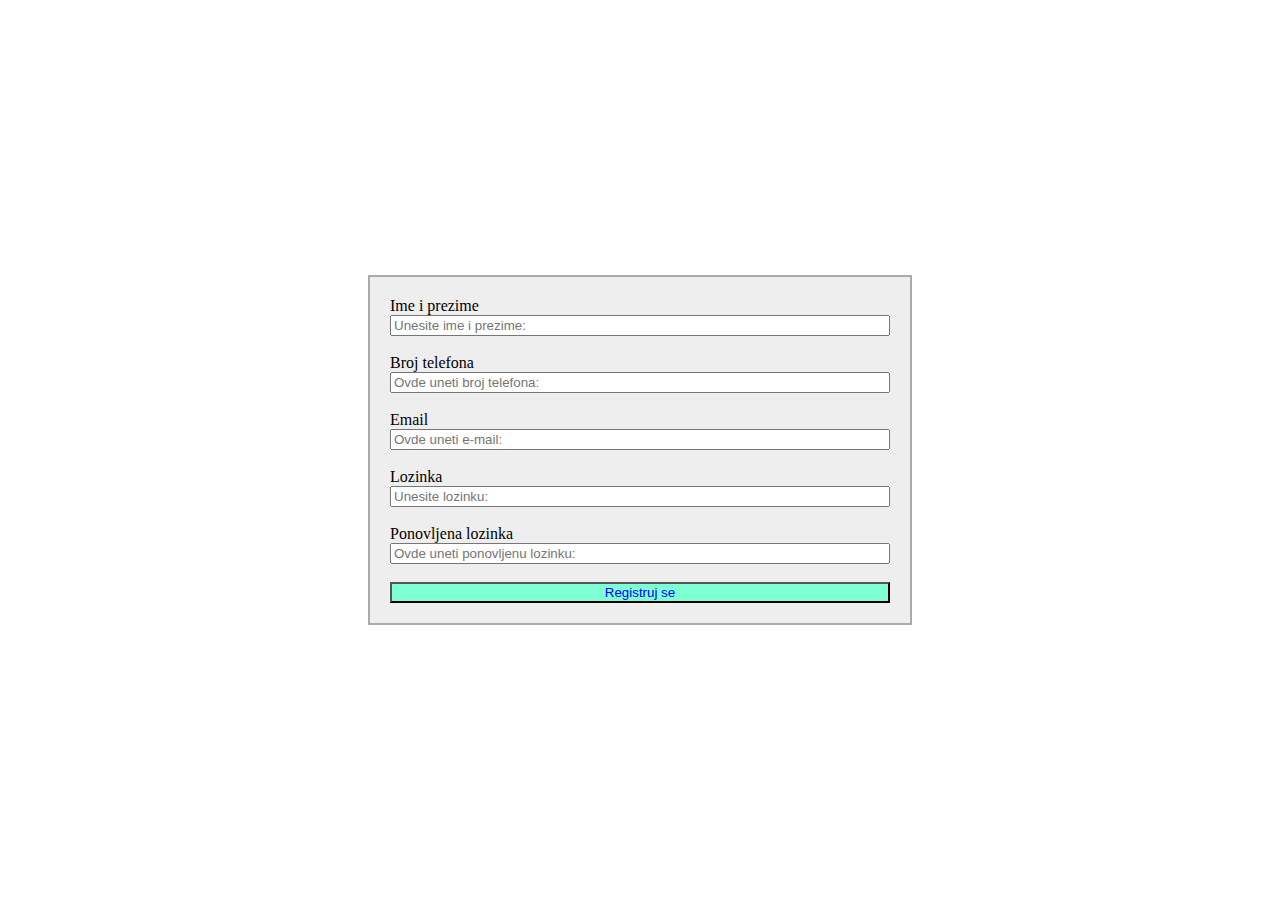
<file: ProjekatPHP/index.html>
<!DOCTYPE html>
<html lang="en">
<head>
    <meta name="viewport" content="width=device-width, initial-scale=1.0">
    <title>Registracija</title>
    <link rel="stylesheet" href="style.css">
    <script src="jquery.js"></script>
    <script>
        $(function(){
            $('#imeiprezime').on('blur', function(e){
                let test = /^[A-Z]([a-z]{1,35})[ /-][A-Z]([a-z]{1,35})[ /-][A-Z]([a-z]{1,35})$/.test($(this).val());
                let test1 = /^[A-Z]([a-z]{1,35})[ /-][A-Z]([a-z]{1,35})$/.test($(this).val());
                let test2 = /^[A-Z]([a-z]{1,35})[ /-][A-Z]([a-z]{1,35})[ /-][A-Z]([a-z]{1,35})[ /-][A-z]([a-z]{1,35})$/.test($(this).val());
                if(test === true) {
                    $(this).css('outline', 'solid 3px #0f0');
                    $('#ImePrezime').hide();
                }else if (test1 === true) {
                    $(this).css('outline', 'solid 3px #0f0');
                    $('#ImePrezime').hide();
                }else if(test2 === true){
                    $(this).css('outline', 'solid 3px #0f0');
                    $('#ImePrezime').hide();
                } else {
                    $(this).css('outline', 'solid 3px orange');
                    $('#ImePrezime').show();
                }
                if($('#imeiprezime').val() === ""){
                    $(this).css('outline', 'none');
                    $('#ImePrezime').hide();
                    /* kada se izadje iz polja i polje je prazno, ne treba da ima outline*/
                }
            });

            $('#brojtelefona').on('blur', function(e){
               let test = /^[+][1-9]([0-9]{9,14})$/.test($(this).val());
               if(test === true){
                   $(this).css('outline', 'solid 3px #0f0');
                   $('#divTelefon').hide();
               }
               else if($('#brojtelefona').val()===''){
                    $(this).css('outline', 'none');
                    $('#divTelefon').hide();
               }
               else{
                   $(this).css('outline', 'solid 3px orange');
                   $('#divTelefon').show();
               }

            });

            $('#pass1').on('blur', function(e){
               let test = /[a-zA-Z0-9 .!"#$%&/()=?+*]{6,150}$/.test($(this).val());
               //let test = /("^(((?=.*[a-z])(?=.*[A-Z]))|((?=.*[a-z])(?=.*[0-9]))|((?=.*[A-Z])(?=.*[0-9])))(?=.{6,})")/.test($(this).val());
               if (test === true){
                   $(this).css('outline', 'solid 3px #0f0');
                   $('#divPass1').hide();
               }else{
                   $(this).css('outline', 'solid 3px orange');
                   $('#divPass1').show();
               }
               //TREBA PONOVO
            });
            
            $('#pass2').on('blur', function(e){
               if($('#pass2').val() !== $('#pass1').val()){
                   $(this).css('outline', 'solid 3px orange');
                   $('#divPass2').show();
               }else{
                   $(this).css('outline', 'none');
                   $('#divPass2').hide();
               }
            });

            $('#forma1').on('submit', function(e){
                e.preventDefault();
                let val = $('#email').val();
                if(val === ""){
                    $('#email').css('outline', 'solid 3px orange');
                    $('#divEmail').show();
                }
            });

            $('#email').on('blur', function(e){
                $('#email').css('outline', 'none');
                $('#divEmail').hide();
            });
            $('#forma1').on('submit', function(e){
               e.preventDefault();
                var form = new FormData();
                form.append("name", $('#imeiprezime').val());
                form.append("email", $('#email').val());
                form.append("phone", $('#brojtelefona').val());
                form.append("password", $('#pass1').val());
                form.append("apitoken", "iylMvp5qz1daKqSsCSVGstNxriMgQIMmTQWX4QnJQK8bUffm6k6Qpc6nskVcjPOXcXWpboetZmyWwvKFqoGEAb6nvR");

                var settings = {
                    "url": "https://vsis.mef.edu.rs/projekat/ulaznice/public_html/api/register",
                    "method": "POST",
                    "timeout": 0,
                    "headers": {
                        "Accept": "application/json"
                    },
                    "processData": false,
                    "mimeType": "multipart/form-data",
                    "contentType": false,
                    "data": form,
                    'dataType':'json',
                    'success': function(response){
                        console.log(response);
                        if(response.error !== undefined){
                            $('#greska').html(response.error);
                            $('#greska').show();
                            $('#email').val("");
                        }else{
                            window.location.assign('PrijaviSe.html');
                        }
                    },
                    'error': function(response){
                        console.log('error' + response);
                    }
                };

                $.ajax(settings);


            });



        });
    </script>
</head>
<body>
<div id="stil1">
<div id="stil">
<form id="forma1">
    <label>
        Ime i prezime<br>
        <input type="text" required id="imeiprezime" placeholder="Unesite ime i prezime:">
        <div id="ImePrezime" hidden>Ime i prezime nije pravilno napisano</div>
        <br>
        <br>
    </label>
    <label>
        Broj telefona<br>
        <input type="text" id="brojtelefona" placeholder="Ovde uneti broj telefona:">
        <div id="divTelefon" hidden>Broj telefona nije ispravan</div>
        <br>
        <br>
    </label>
    <label>
        Email<br>
        <input type="email" id="email" placeholder="Ovde uneti e-mail:">
        <div id="divEmail" hidden >Niste uneli email</div>
        <br>
        <br>
    </label>
    <label>
        Lozinka<br>
        <input type="password" required id="pass1" placeholder="Unesite lozinku:">
        <div id="divPass1" hidden>Lozinka nije dovoljno jaka</div>
        <br>
        <br>
    </label>
    <label>
        Ponovljena lozinka<br>
        <input type="password" required id="pass2" placeholder="Ovde uneti ponovljenu lozinku:">
        <div id="divPass2" hidden>Lozinke se ne poklapaju</div>
        <br>
        <br>
    </label>
    <button id="dugme1">Registruj se</button>
    <div id="greska" hidden></div>
</form>
</div>
</div>

</body>
</html>
</file>
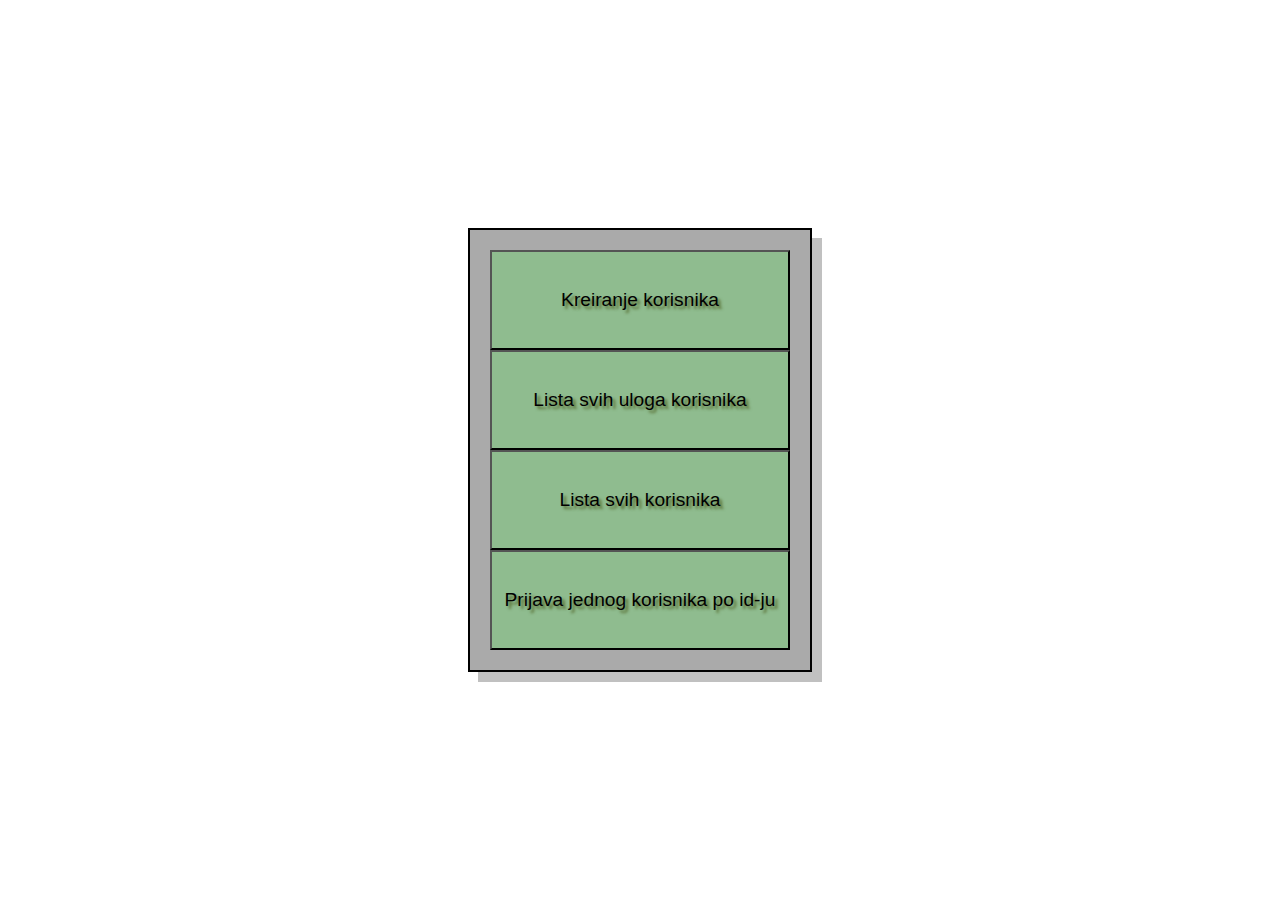
<file: ProjekatPHP/DeoZaAdministratora.html>
<!DOCTYPE html>
<html lang="en">
<head>
    <meta charset="UTF-8">
    <title>Deo za Administratora</title>
    <link rel="stylesheet" href="style.css">
    <script src="https://code.jquery.com/jquery-3.6.0.min.js" integrity="sha256-/xUj+3OJU5yExlq6GSYGSHk7tPXikynS7ogEvDej/m4=" crossorigin="anonymous"></script>
    <script>
        $(function(){
           $('#id1').on('click', function(e){
               window.location.assign('KreiranjeKorisnika.html');
           });

           $('#id2').on('click', function(e){
               window.location.assign('ListaUloga.html');
           })
        });
    </script>
</head>
<body>
    <div id="deoZaAdministratora">
        <div id="deoZaAdministratora2">
        <button class="korisnici" id="id1">Kreiranje korisnika</button>
            <br>
        <button class="korisnici" id="id2">Lista svih uloga korisnika</button>
            <br>
        <button class="korisnici" id="id3">Lista svih korisnika</button>
            <br>
        <button class="korisnici" id="id4">Prijava jednog korisnika po id-ju</button>
            <br>
        </div>
    </div>
</body>
</html>
</file>
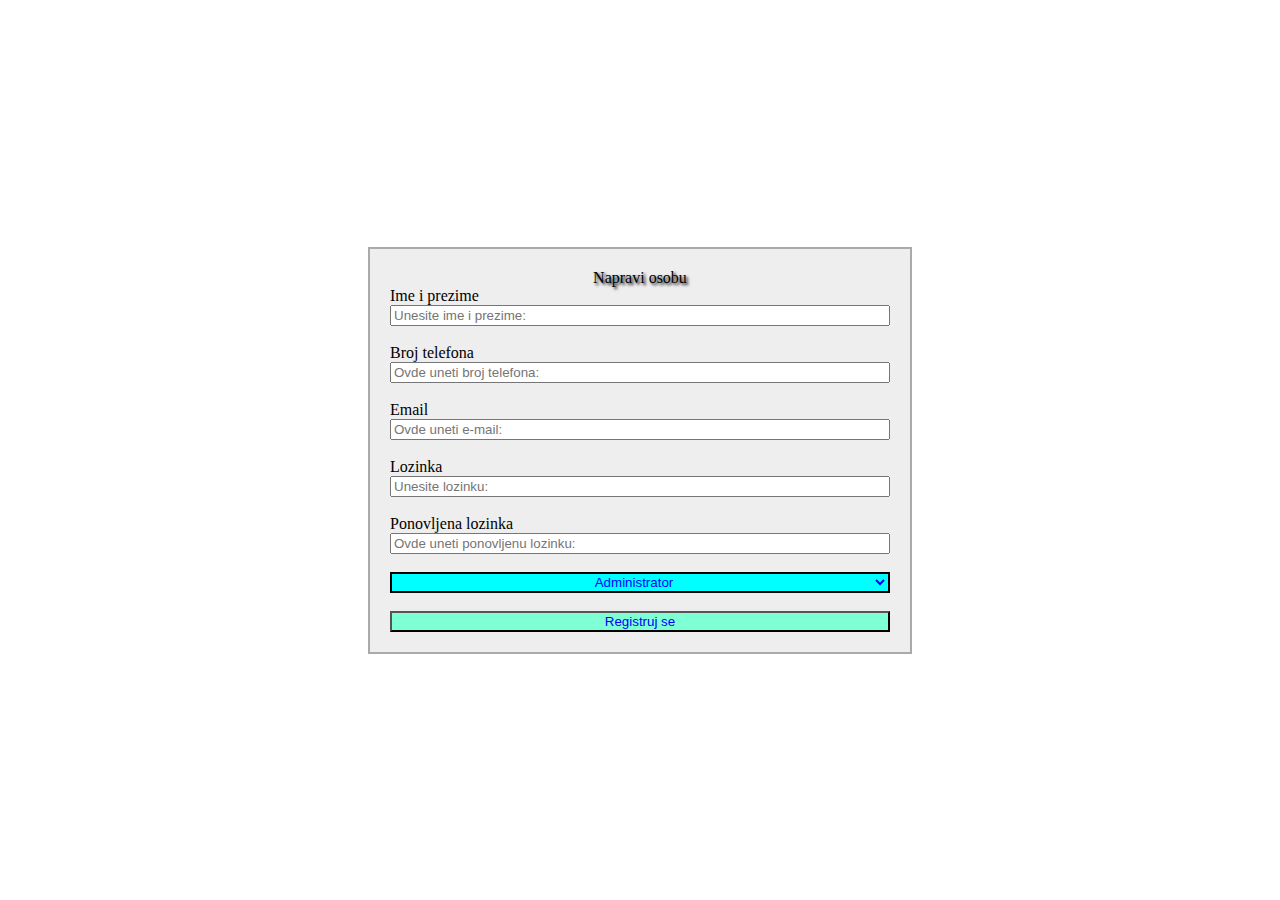
<file: ProjekatPHP/KreiranjeKorisnika.html>
<!DOCTYPE html>
<html lang="en">
<head>
    <meta charset="UTF-8">
    <title>Napravi blagajnika</title>
    <link rel="stylesheet" href="style.css">
    <script src="jquery.js"></script>
    <script>
        $(function(){
            $('#imeiprezime').on('blur', function(e){
                let test = /^[A-Z]([a-z]{1,35})[ /-][A-Z]([a-z]{1,35})[ /-][A-Z]([a-z]{1,35})$/.test($(this).val());
                let test1 = /^[A-Z]([a-z]{1,35})[ /-][A-Z]([a-z]{1,35})$/.test($(this).val());
                let test2 = /^[A-Z]([a-z]{1,35})[ /-][A-Z]([a-z]{1,35})[ /-][A-Z]([a-z]{1,35})[ /-][A-z]([a-z]{1,35})$/.test($(this).val());
                if(test === true) {
                    $(this).css('outline', 'solid 3px #0f0');
                    $('#ImePrezime').hide();
                }else if (test1 === true) {
                    $(this).css('outline', 'solid 3px #0f0');
                    $('#ImePrezime').hide();
                }else if(test2 === true){
                    $(this).css('outline', 'solid 3px #0f0');
                    $('#ImePrezime').hide();
                } else {
                    $(this).css('outline', 'solid 3px orange');
                    $('#ImePrezime').show();
                }
                if($('#imeiprezime').val() === ""){
                    $(this).css('outline', 'none');
                    $('#ImePrezime').hide();
                    /* kada se izadje iz polja i polje je prazno, ne treba da ima outline*/
                }
            });

            $('#brojtelefona').on('blur', function(e){
                let test = /^[+][1-9]([0-9]{9,14})$/.test($(this).val());
                if(test === true){
                    $(this).css('outline', 'solid 3px #0f0');
                    $('#divTelefon').hide();
                }
                else if($('#brojtelefona').val()===''){
                    $(this).css('outline', 'none');
                    $('#divTelefon').hide();
                }
                else{
                    $(this).css('outline', 'solid 3px orange');
                    $('#divTelefon').show();
                }

            });

            $('#pass1').on('blur', function(e){
                let test = /[a-zA-Z0-9 .!"#$%&/()=?+*]{6,150}$/.test($(this).val());
                //let test = /("^(((?=.*[a-z])(?=.*[A-Z]))|((?=.*[a-z])(?=.*[0-9]))|((?=.*[A-Z])(?=.*[0-9])))(?=.{6,})")/.test($(this).val());
                if (test === true){
                    $(this).css('outline', 'solid 3px #0f0');
                    $('#divPass1').hide();
                }else{
                    $(this).css('outline', 'solid 3px orange');
                    $('#divPass1').show();
                }
                //TREBA PONOVO
            });

            $('#pass2').on('blur', function(e){
                if($('#pass2').val() !== $('#pass1').val()){
                    $(this).css('outline', 'solid 3px orange');
                    $('#divPass2').show();
                }else{
                    $(this).css('outline', 'none');
                    $('#divPass2').hide();
                }
            });

            $('#forma1').on('submit', function(e){
                e.preventDefault();
                let val = $('#email').val();
                if(val === ""){
                    $('#email').css('outline', 'solid 3px orange');
                    $('#divEmail').show();
                }
            });

             $('#uloge').on('click', function(e){
                 if($('#uloge').val() === $('#blagajnik').val()){
                     $('#lokacije').show();
                     console.log('izabran');
                 }else{
                     $('#lokacije').hide();
                 }
             });

             // $('#uloge').on('click', function(e){
             //    if($('#uloge').val()===$('#blagajnik').val()) {
             //        localStorage.setItem('id', '2');
             //    }else if($('#uloge').val() === $('#administrator').val()){
             //        localStorage.setItem('id', '1');
             //    }else{
             //        localStorage.setItem('id', '3');
             //    }
             // });

            // treba da se otkriju lokacije??

            $('#forma1').on('submit', function(e){
               e.preventDefault();
                let form = new FormData();
                form.append("name", $('#imeiprezime').val());
                form.append("email", $('#email').val());
                form.append("phone", $('#brojtelefona').val());
                form.append("password", $('#pass1').val());
                form.append("userRoleId", parseInt(localStorage.getItem('id')));
                form.append("locationId", "");
                form.append("apitoken", "iylMvp5qz1daKqSsCSVGstNxriMgQIMmTQWX4QnJQK8bUffm6k6Qpc6nskVcjPOXcXWpboetZmyWwvKFqoGEAb6nvR");

                let settings = {
                    "url": "https://vsis.mef.edu.rs/projekat/ulaznice/public_html/api/korisnik",
                    "method": "POST",
                    "timeout": 0,
                    "headers": {
                        "Accept": "application/json",
                        "Authorization": "Bearer " + localStorage.getItem('token')

                    },
                    "processData": false,
                    "mimeType": "multipart/form-data",
                    "contentType": false,
                    "data": form,
                    'dataType':'json',
                    'success': function(response){
                        if(response.error !== undefined){
                            $('#greska').html(response);
                            console.log(response);
                            $('#greska').show();
                            $('#email').val('');
                        }else{
                            console.log(response.uloga.id);
                            localStorage.setItem('id', response.uloga.id);
                        }
                    },
                    'error': function(response) {
                        console.log(response);
                        $('#greska').html(response);
                        $('#greska').show();
                        $('#email').val('');
                    }
                };

                $.ajax(settings)
                });
            });
    </script>
</head>
<body>
<div id="stil1">
    <div id="stil">
        <form id="forma1" action="https://vsis.mef.edu.rs/projekat/ulaznice/public_html/api/korisnik" method="post">
            <div id="napraviBlagajnika">Napravi osobu</div>
            <label>
                Ime i prezime<br>
                <input type="text" required id="imeiprezime" placeholder="Unesite ime i prezime:">
            </label>
                <div id="ImePrezime" hidden>Ime i prezime nije pravilno napisano</div>
                <br>
                <br>

            <label>
                Broj telefona<br>
                <input type="text" id="brojtelefona" placeholder="Ovde uneti broj telefona:">
            </label>
                <div id="divTelefon" hidden>Broj telefona nije ispravan</div>
                <br>
                <br>

            <label>
                Email<br>
                <input type="email" id="email" placeholder="Ovde uneti e-mail:">
            </label>
                <div id="divEmail" hidden >Niste uneli email</div>
                <br>
                <br>

            <label>
                Lozinka<br>
                <input type="password" required id="pass1" placeholder="Unesite lozinku:">
            </label>
                <div id="divPass1" hidden>Lozinka nije dovoljno jaka</div>
                <br>
                <br>
            <label>
                Ponovljena lozinka<br>
                <input type="password" required id="pass2" placeholder="Ovde uneti ponovljenu lozinku:">
                <div id="divPass2" hidden>Lozinke se ne poklapaju</div>
                <br>
                <br>
                <select name="uloge" id="uloge">
                    <option value="administrator" id="administrator">Administrator</option>
                    <option value="blagajnik" id="blagajnik">Blagajnik</option>
                    <option value="registrovaniKorisnik" id="rKorisnik">Registrovani korisnik</option>

                </select>
                <br>
                <select name="lokacije" id="lokacije" hidden>
                    <option value="lokacija1">Beograd</option>
                    <option value="lokacija2">Novi Sad</option>
                    <option value="lokacija3">Niš</option>
                    <option value="lokacija4">Subotica</option>
                </select>
                <br>
            </label>
            <button id="dugme1">Registruj se</button>
            <div id="greska" hidden></div>
            <br>
        </form>
    </div>
</div>
</body>
</html>
</file>
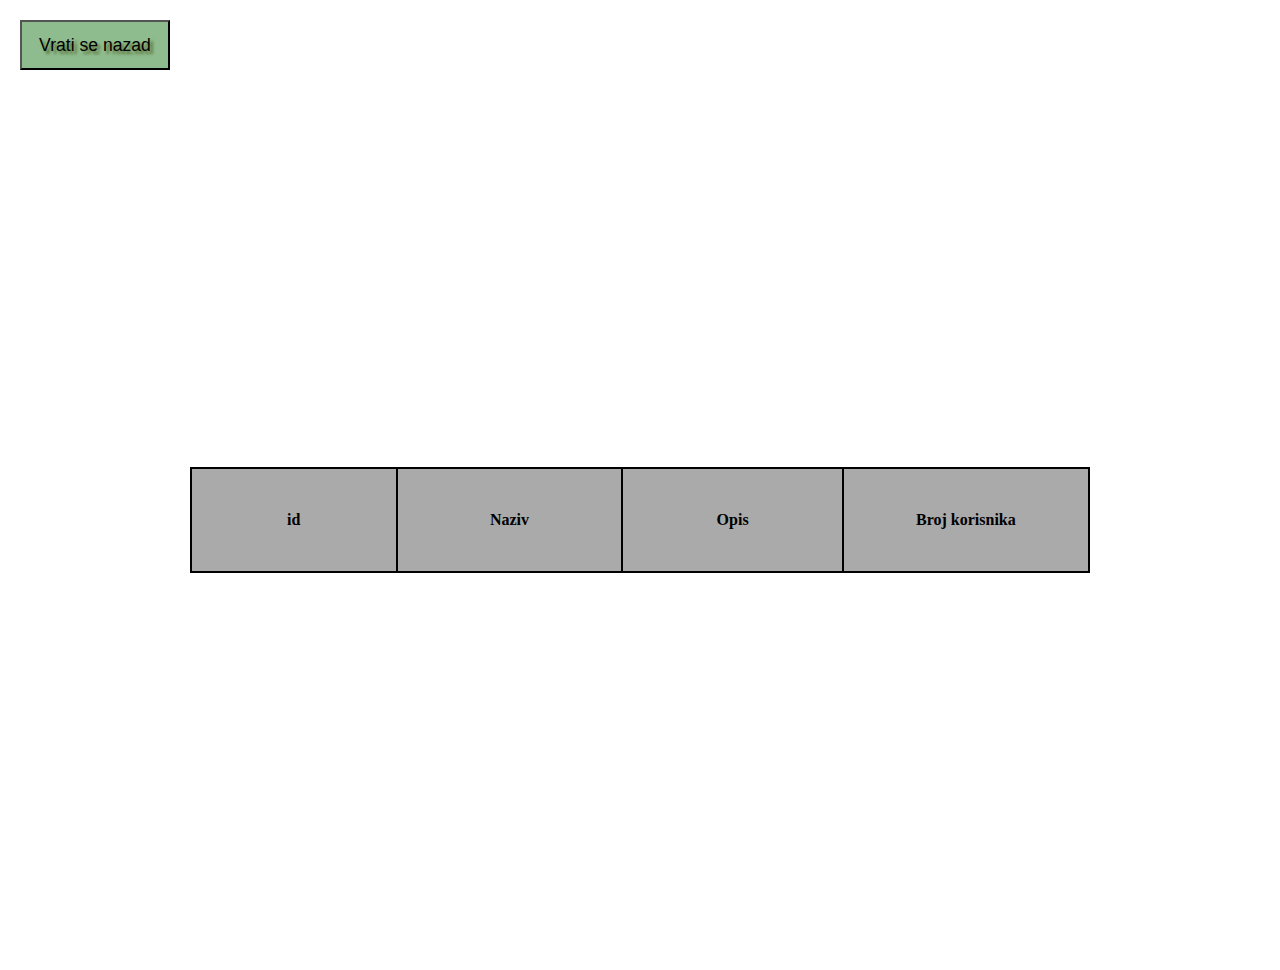
<file: ProjekatPHP/ListaUloga.html>
<!DOCTYPE html>
<html lang="en">
<head>
    <meta charset="UTF-8">
    <title>Lista uloga korisnika</title>
    <link rel="stylesheet" href="style.css">
    <script src="https://code.jquery.com/jquery-3.6.0.min.js" integrity="sha256-/xUj+3OJU5yExlq6GSYGSHk7tPXikynS7ogEvDej/m4=" crossorigin="anonymous"></script>
    <script>
        $(function(){

            $('#tabelaDugme').on('click', function(e){
               window.location.assign('DeoZaAdministratora.html');
            });

            let settings = {
                //iylMvp5qz1daKqSsCSVGstNxriMgQIMmTQWX4QnJQK8bUffm6k6Qpc6nskVcjPOXcXWpboetZmyWwvKFqoGEAb6nvR
                "url": "https://vsis.mef.edu.rs/projekat/ulaznice/public_html/api/uloga?apitoken=iylMvp5qz1daKqSsCSVGstNxriMgQIMmTQWX4QnJQK8bUffm6k6Qpc6nskVcjPOXcXWpboetZmyWwvKFqoGEAb6nvR",
                "method": "GET",
                "timeout": 0,
                "headers": {
                    "Accept": "application/json",
                    "Authorization": "Bearer " + localStorage.getItem('token')
                },
            };

            $.ajax(settings).done(function (response) {
                console.log(response);
                response.forEach((element, index) => {
                    $('table').append('<tr><td>' + element.id + '</td><td>'+ element.naziv + '</td><td>' + element.opis + '</td><td>' + element.id.length + '</td></tr>');
                });
            });
        });
    </script>
</head>
<body>
<button id="tabelaDugme">Vrati se nazad</button>
    <div id="tabela">
        <table>
            <tr>
                <th>id</th>
                <th>Naziv</th>
                <th>Opis</th>
                <th>Broj korisnika</th>
            </tr>
        </table>
    </div>
</body>
</html>
</file>
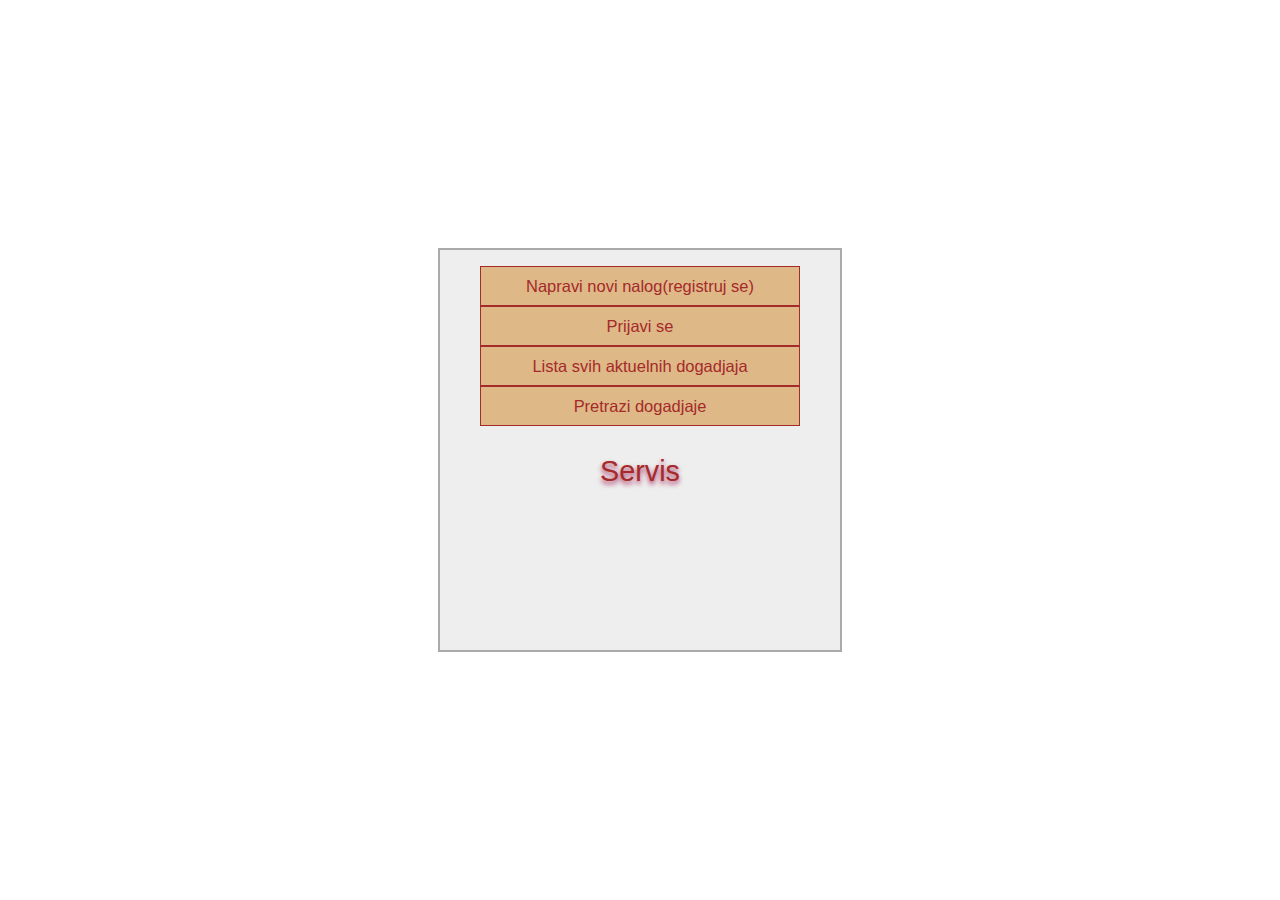
<file: ProjekatPHP/nijePrijavljen.html>
<!DOCTYPE html>
<html lang="en">
<head>
    <meta charset="UTF-8">
    <title>Nije prijavljen</title>
    <link rel="stylesheet" href="style.css">
</head>
<body>
<div id="nijePrijavljen">
    <ul>
        <li><button id="napraviNoviNalog" onclick="window.location.assign('index.html')">Napravi novi nalog(registruj se)</button></li>
        <li><button id="prijaviSe" onclick="window.location.assign('PrijaviSe.html')">Prijavi se</button></li>
        <li><button id="lista">Lista svih aktuelnih dogadjaja</button></li>
        <li><button id="pretraziDogadjaje">Pretrazi dogadjaje</button></li>
    </ul>
    <p id="servis">Servis</p>
</div>
</body>
</html>
</file>
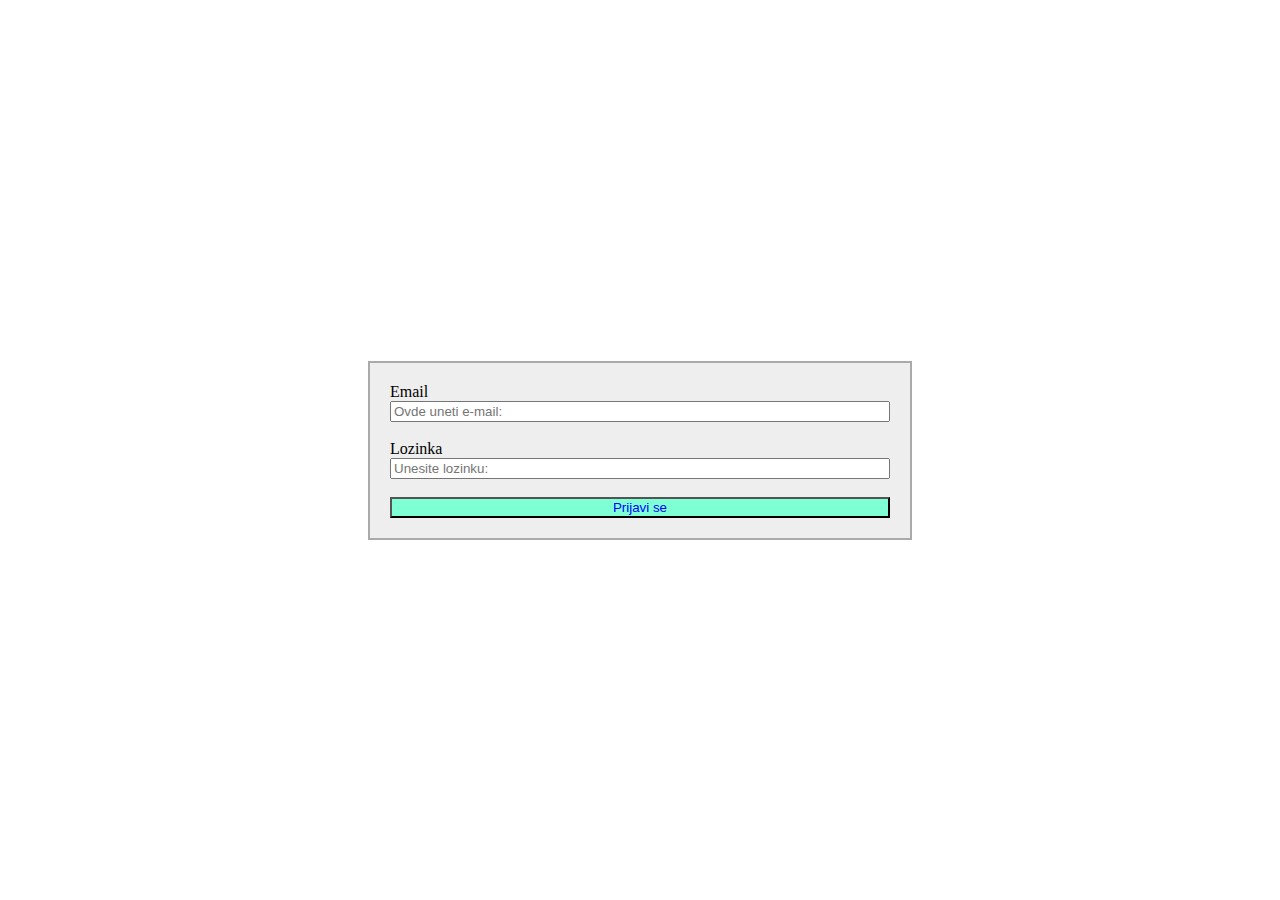
<file: ProjekatPHP/PrijaviSe.html>
<!DOCTYPE html>
<html lang="en">
<head>
    <meta charset="UTF-8">
    <title>Prijava</title>
    <link rel="stylesheet" href="style.css">
    <script src="https://code.jquery.com/jquery-3.6.0.min.js" integrity="sha256-/xUj+3OJU5yExlq6GSYGSHk7tPXikynS7ogEvDej/m4=" crossorigin="anonymous"></script>
    <script>
        $(function(){
            $('#forma1').on('submit', function(e){
                e.preventDefault();

                    let form = new FormData();
                    form.append("email", $('#email').val());
                    form.append("password", $('#pass1').val());
                    form.append("apitoken", "iylMvp5qz1daKqSsCSVGstNxriMgQIMmTQWX4QnJQK8bUffm6k6Qpc6nskVcjPOXcXWpboetZmyWwvKFqoGEAb6nvR");

                     let settings = {
                     "url": "https://vsis.mef.edu.rs/projekat/ulaznice/public_html/api/login",
                    "method": "POST",
                    "timeout": 0,
                    "headers": {
                        "Accept": "application/json"
                    },
                    "processData": false,
                    "mimeType": "multipart/form-data",
                    "contentType": false,
                    "data": form,
                    "dataType": "json",
                    "success": function(response){
                        console.log(response);
                        window.localStorage.setItem('token', response.token);
                        window.localStorage.setItem('type', response.type);
                        if(response.type === 'администратор'){
                            window.location.assign('DeoZaAdministratora.html');
                        }else if(response.type === 'благајник'){
                            window.location.assign('Blagajnik.html');
                        }else{
                            window.location.assign('RegistrovaniKorisnik.html');
                        }
                    },
                    "error":function(response){
                         console.log(response.responseJSON);
                        $('#greska1').html(response.responseJSON.error);
                        $('#pass1').val("");
                    }
                    };

                    $.ajax(settings)

                });
            });
    </script>
</head>
<body>
<div id="stil1">
    <div id="stil">
        <form id="forma1" action="https://vsis.mef.edu.rs/projekat/ulaznice/public_html/api/login" method="post">
            <label>
                Email<br>
                <input type="email" id="email" placeholder="Ovde uneti e-mail:">
                <div id="divEmail" hidden >Niste uneli email</div>
                <br>
                <br>
            </label>
            <label>
                Lozinka<br>
                <input type="password" required id="pass1" placeholder="Unesite lozinku:">
                <div id="divPass1" hidden>Lozinka nije dovoljno jaka</div>
                <br>
                <br>
            </label>

            <button id="dugme1">Prijavi se</button>
            <div id="greska1"></div>
        </form>
    </div>
</div>
</body>
</html>
</file>
<file: ProjekatPHP/style.css>
#stil{
    border:solid 2px #aaa;
    background-color: #eee;
    max-width: 500px;
}
#stil1{
        height: 100vh;
        display: flex;
        align-items: center;
        justify-content: center;
}
body{
    margin: 0;
}


@media (max-width: 500px) {
    #stil1 {
        align-items: flex-start;
    }
}
/*#stil1
{
    position: absolute;
    left: 50%;
    top: 50%;
    transform: translate(-50%, -50%);
}*/
#dugme1{
    width:500px;
    outline:none;
    background-color: aquamarine;
    color: blue;
}
#dugme1:active{
    box-shadow: 2px 3px 5px black;
}
#dugme1:focus{
    box-shadow: 2px 3px 5px black;
}

#dugme1:hover{
    background-color: blue;
    color: aquamarine;
    box-shadow: -2px -3.5px 5px purple
}

form>label>input{
    max-width:492px;
    width:492px;
}
form>label{
    padding-top: 20px;
    padding-right: 0;
}
#ImePrezime{
    color: orange;
}
#divTelefon{
    color:orange;
}
#divPass1{
    color:orange;
}
#divPass2{
    color:orange;
}
#divEmail{
    color:orange;
}
#stil{
    padding:20px;
}

/* Nije prijavljen */

ul{
    display: block;
    list-style: none;
}
#nijePrijavljen{
    position: absolute;
    left: 50%;
    top: 50%;
    transform: translate(-50%, -50%);
    border:solid 2px #aaa;
    background-color: #eee;
    width: 400px;
    height: 400px;
}
#napraviNoviNalog, #prijaviSe, #lista, #pretraziDogadjaje{
    height: 40px;
    width: 320px;
    background-color: burlywood;
    color: brown;
    border: solid 1px brown;
    font-size:1.03em;
}
.unutrasnji{
    height: 30px;
    width: 280px;
    background-color: burlywood;
    color: brown;
    border: solid 1px brown;
}
#napraviNoviNalog:hover{
    background-color: #deb900;
    color: brown;
    text-transform: uppercase;
    transition: 0.3s;
}
#napraviNoviNalog:active{
    background-color: greenyellow;
}
#prijaviSe:hover{
    background-color: #deb900;
    color: brown;
    text-transform: uppercase;
    transition: 0.3s;
}
#prijaviSe:active{
    background-color: greenyellow;
}
#lista:hover{
    background-color: #deb900;
    color: brown;
    text-transform: uppercase;
    transition: 0.3s;
}
#lista:active{
    background-color: greenyellow;
}
#pretraziDogadjaje:hover{
    background-color: #deb900;
    color: brown;
    text-transform: uppercase;
    transition: 0.3s;
}
#pretraziDogadjaje:active{
    background-color: greenyellow;
}


#servis{
    color: brown;
    font-size: 1.8em;
    text-align: center;
    font-family: Arial, sans-serif;
    text-shadow:0px 3px 5px #a52a5a;
}
#greska{
    text-align: center;
    color:red;
}
#greska1{
    text-align: center;
    color:red;
}
#uloge{
    width: 500px;
    background-color: cyan;
    color: blue;
    border: solid 2px #000;
    text-align: center;
}
#napraviBlagajnika{
    text-align: center;
    text-shadow: 2px 2px 3px black;
}
#deoZaAdministratora{
    height: 100vh;
    display: flex;
    align-items: center;
    justify-content: center;
}
#deoZaAdministratora2{
    border: solid 2px black;
    background-color: #aaaaaa;
    display: block;
    padding: 20px;
    box-shadow: 10px 10px #88888888;
}
.korisnici{
    width: 300px;
    height: 100px;
    background-color: darkseagreen;
    color: black;
    font-family: Arial, sans-serif;
    font-size: 1.2em;
    text-shadow: 3px 3px 3px darkolivegreen;
}
#id1:hover{
    background-color: lightseagreen;
    transition: 1s;
}

#id2:hover{
    background-color: lightseagreen;
    transition: 1s;
}

#id3:hover{
    background-color: lightseagreen;
    transition: 1s;
}

#id4:hover{
    background-color: lightseagreen;
    transition: 1s;
}
table,th,tr,td{
    border: solid 2px black;
    border-collapse: collapse;
    text-align: center;
    /*font-size: 0.9em;*/
    width: 900px;
    height: 100px;
}
th{
    background-color: #aaaaaa;
}
td{
    background-color: darkseagreen;
}
#tabela{
    height: 100vh;
    display: flex;
    align-items: center;
    justify-content: center;
}
#tabelaDugme{
    width:150px;
    height:50px;
    margin-top: 20px;
    margin-left: 20px;
    background-color: darkseagreen;
    text-shadow: 3px 3px 3px darkolivegreen;
    font-size: 1.1em;
    font-family: Arial,sans-serif;
}
#tabelaDugme:hover{
    background-color: lightseagreen;
    transition: 1s;
}
</file>
